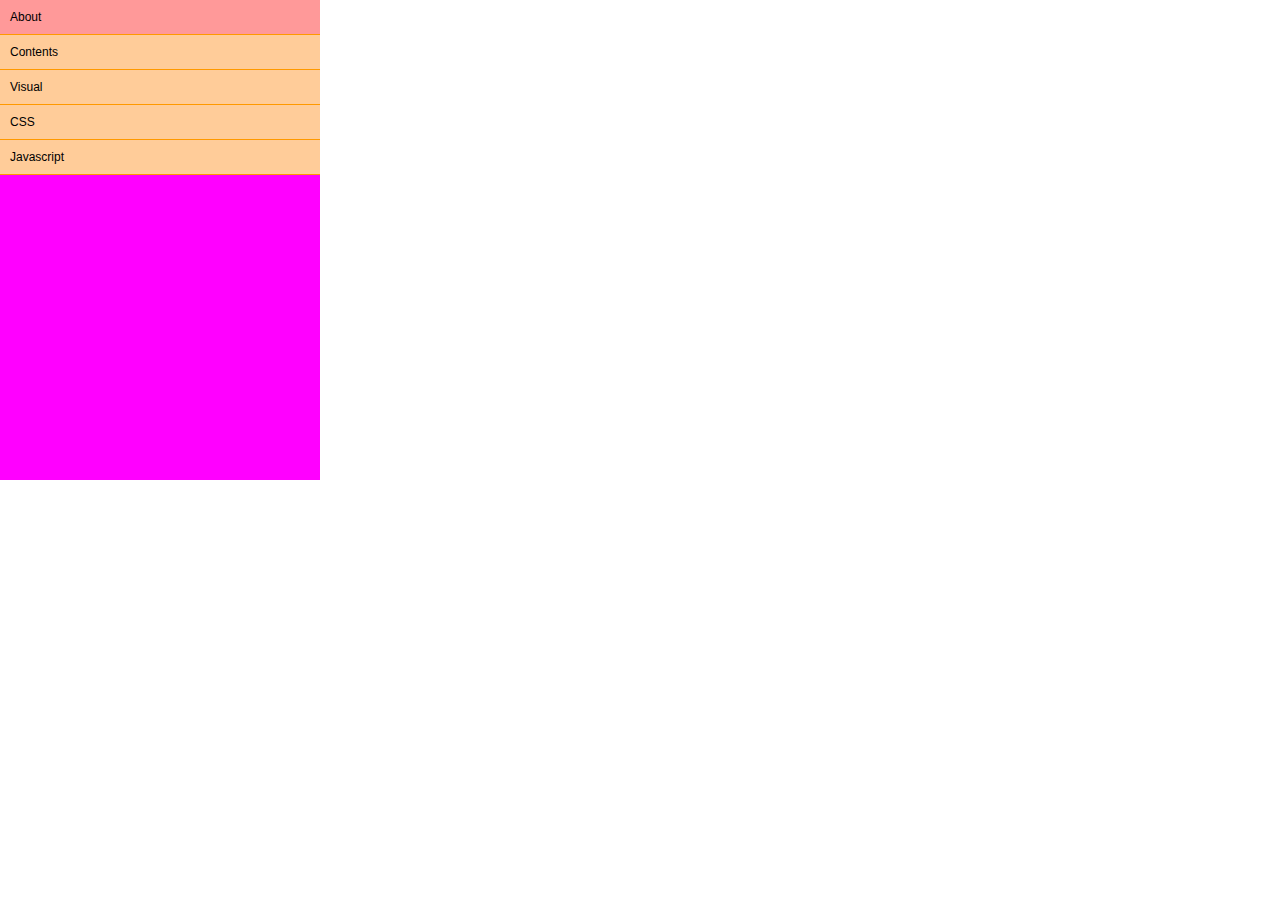
<file: index.html>
<!doctype html>
<html>
<head>
<meta charset="utf-8">
<title>Red Green Refactor</title>
<style>
/*.screen {
	width: 320px;
	height: 480px;
	float: left;
	color: white;
	position: relative;
	font-size: 50px;
	text-align: center;
	top: 0px;
	left: 0px;
	-webkit-transition-duration: 600ms;
	-webkit-transition-property: translate;
	-webkit-transform: translate (-320px, 0px);
}*/


#red {
	-webkit-transition-duration: 600ms;
	-webkit-transition-property: translate;
	-webkit-transform: translate (0px, 0px);
	transform: translate(0px, 0px);
	transition-duration: 600ms;
	transition-property: all;
	background: red;
	position: absolute;
	width: 320px;
	height: 480px;
}
.screen#green {
	-webkit-transition-duration: 600ms;
	-webkit-transition-property: translate;
	-webkit-transform: translate (0px, 0px);
	background: green;
	transform: translate(0px, 0px);
	transition-duration: 600ms;
	transition-property: all;
}
.screen#refactor {
	background: blue;
}
.screen {
	width: 320px;
	height: 480px;
}
.wrapper {
	width: 320px;
	height: 480px;
	overflow: hidden;
	position: absolute;
	background-color: #FF0;
	left: 0px;
	top: 0px;
}
.wrapper div {
	width: 320px;
	height: 480px;
}
#list {
	width: 320px;
	height: 480px;
	position: absolute;
	-webkit-transition-duration: 600ms;
	-webkit-transition-property: translate;
	-webkit-transform: translate (0px, 0px);
	transform: translate(0px, 0px);
	transition-duration: 600ms;
	transition-property: all;
	z-index: 10;
	background-color: #F0F
}
#list ul {
	margin: 0px;
	padding: 0px;
}
#list ul li {
	display: block;
	list-style-type: none;
}
#list ul li a {
	display: block;
	background-color: #FC9;
	padding: 10px;
	border-bottom: #FF9900 solid 1px;
	text-decoration: none;
	color: #000;
	font-family: Arial, Helvetica, sans-serif;
	font-size: 12px;
}
#list ul li a:hover {
	display: block;
	background-color: #F99;
	padding: 10px;
	border-bottom: #FF9900 solid 1px;
	text-decoration: none;
	color: #000
}
.animCss {
	-webkit-transition-duration: 600ms;
	-webkit-transition-property: translate;
	-webkit-transform: translate (320px, 0px);
	transform: translate(320px, 0px);
	transition-duration: 600ms;
	transition-property: all;
}
</style>
<script src="cordova-2.4.0.js"></script>
<script src="jquery-1.9.1.min.js"></script>
<script>
$(document).ready(function(e) {
	//var changeColor = $('#list li a');
	$('#list li a').click(function(e) {
        e.preventDefault();
		$('#list li a').css({color:'blue',backgroundColor:'#fff'});
		$(this).css({color:'#FFFFFF',backgroundColor:'#000'});
		$("#list").css('transform','translate(-320px,0px)');
		$("#red").css('transform','translate(0px,0px)');
		$("#green").css('transform','translate(320px,0px)');
    });

	var WrapperDiv = $('#WrapperDiv');// main wrapper	
	device_wid = WrapperDiv.outerWidth();	
	
	$('#WrapperDiv div').each(function(index, element) {
		$(this).css('transform','translate('+ index * device_wid +'px,0px)');  
    });
	
	//var WrapperDivLenght = $('#WrapperDiv div').length();
	$('#red').click(function(e) {
		e.preventDefault();
		$("#list").css('transform','translate(-640px,0px)');
		$("#red").css('transform','translate(-320px,0px)');
		$("#green").css('transform','translate(0px,0px)');
    });

});

</script>
</head>

<body>
<div class="wrapper" style="" id="WrapperDiv">
  <div id="list" class="screen">
    <ul>
      <li><a href="#">About</a></li>
      <li><a href="#">Contents</a></li>
      <li><a href="#">Visual</a></li>
      <li><a href="#">CSS</a></li>
      <li><a href="#">Javascript</a></li>
    </ul>
  </div>
  <div class="screen" id="red">RED</div>
  <div class="screen" id="green">GREEN</div>
  <!--<div class="screen" id="refactor">REFACTOR</div>--> 
</div>
</body>
</html>
</file>
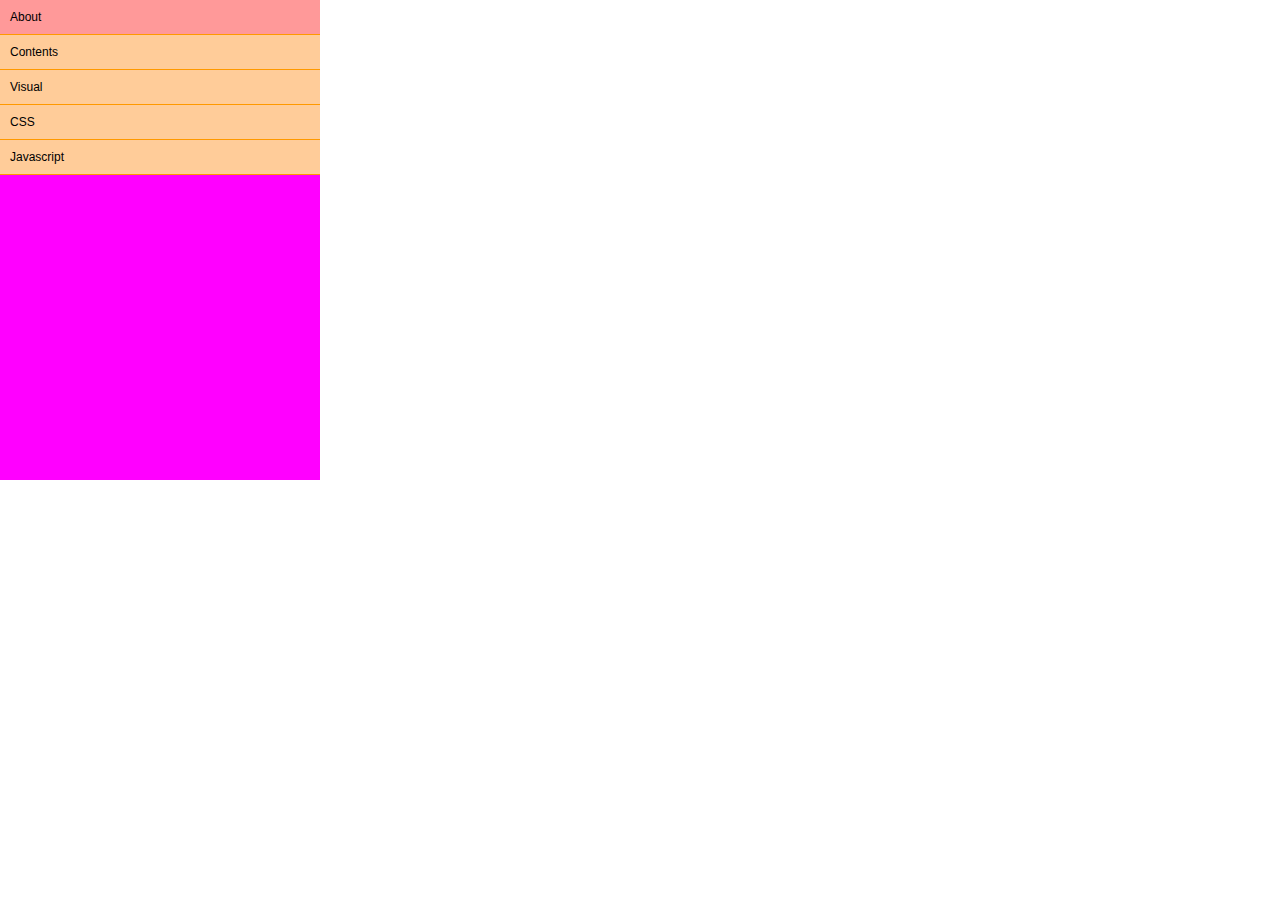
<file: index__.html>
<!doctype html>
<html>
<head>
<meta charset="utf-8">
<title>Red Green Refactor</title>
<style>
/*.screen {
	width: 320px;
	height: 480px;
	float: left;
	color: white;
	position: relative;
	font-size: 50px;
	text-align: center;
	top: 0px;
	left: 0px;
	-webkit-transition-duration: 600ms;
	-webkit-transition-property: translate;
	-webkit-transform: translate (-320px, 0px);
}*/

#red {
	-webkit-transition-duration: 600ms;
	-webkit-transition-property: translate;
	-webkit-transform: translate (20px, 0px);
	background: red;
	position: absolute;
	width: 320px;
	height: 480px;
}
.screen#green {
	background: green;
}
.screen#refactor {
	background: blue;
}
.screen{width:320px; height:480px;}
.wrapper {
	width: 320px;
	height: 480px;
	overflow: hidden;
	position: absolute;
	background-color: #FF0;
	left: 0px;
	top: 0px;
}
.wrapper div{
	width: 320px;
	height: 480px;
	
}
#list {
	width: 320px;
	height: 480px;
	position: absolute;
	-webkit-transition-duration: 600ms;
	-webkit-transition-property: translate;
	-webkit-transform: translate (0px, 0px);
	 
	 transform:translate(0px, 0px);
	 transition-duration:600ms;
	 transition-property:all;
	 
	 z-index: 10;
	background-color:#F0F
}
#list ul {
	margin: 0px;
	padding: 0px;
}
#list ul li {
	display: block;
	list-style-type: none;
}
#list ul li a {
	display: block;
	background-color: #FC9;
	padding: 10px;
	border-bottom: #FF9900 solid 1px;
	text-decoration: none;
	color: #000;
	font-family: Arial, Helvetica, sans-serif;
	font-size: 12px;
}
#list ul li a:hover {
	display: block;
	background-color: #F99;
	padding: 10px;
	border-bottom: #FF9900 solid 1px;
	text-decoration: none;
	color: #000
}
</style>
<script src="jquery-1.9.1.min.js"></script>
	
<script>

//var screens = ['red', 'green', 'refactor'];
//document.addEventListener('click', function (evt) {
	document.addEventListener("DOMContentLoaded", function ()

{
	
	var test = document.getElementById('list').getElementsByTagName('a');
		for (i = 0; i< test.length; i++)
		{
			test[i].addEventListener("click", function(){Paint(this)}, false);			
		}

	var WrapperDiv = document.getElementById('WrapperDiv');// total div on page		
 	var WrapperDivTag = document.getElementById('WrapperDiv').getElementsByTagName('div');// total div on page
	 var st = window.getComputedStyle(WrapperDivTag, null);
	 console.log(st.getPropertyValue('width'));
 	//WrapperDivWidth = WrapperDivTag.offsetWidth;
	//console.log(WrapperDivWidth);
	//console.log(WrapperDivTag);
	
	

	//var getWidth = document.getElementById('hello').offsetWidth; //get width
	
	
});
function Paint( sender ) {

   var a_elements = document.getElementById('list').getElementsByTagName('a');

    for (var i = 0, len = a_elements.length; i < len; i++ ) {
        a_elements[ i ].style.color = 'blue';
        a_elements[ i ].style.backgroundColor = '#FFFFFF';
    }
    sender.style.color = '#FFFFFF';
    sender.style.backgroundColor = '#000000';
	document.getElementById("list").style.webkitTransform = 'translate(-320px,0px)';
	document.getElementById("list").style.MozTransform = 'translate(-320px,0px)';
}
//});
/*document.addEventListener("DOMContentLoaded", function () {	
var className = document.getElementsByClassName('listtarget');
className.addEventListener("click", hello, false);

}, false);*/

</script>
</head>

<body>
<div class="wrapper" style="" id="WrapperDiv">
  <div id="list" class="screen">
    <ul>
      <li><a href="#">About</a></li>
      <li><a href="#">Contents</a></li>
      <li><a href="#">Visual</a></li>
      <li><a href="#">CSS</a></li>
      <li><a href="#">Javascript</a></li>
    </ul>
  </div>
  <div class="screen" id="red">RED</div>
  <div class="screen" id="green">GREEN</div>
  <!--<div class="screen" id="refactor">REFACTOR</div>--> 
</div>
</body>
</html>
</file>
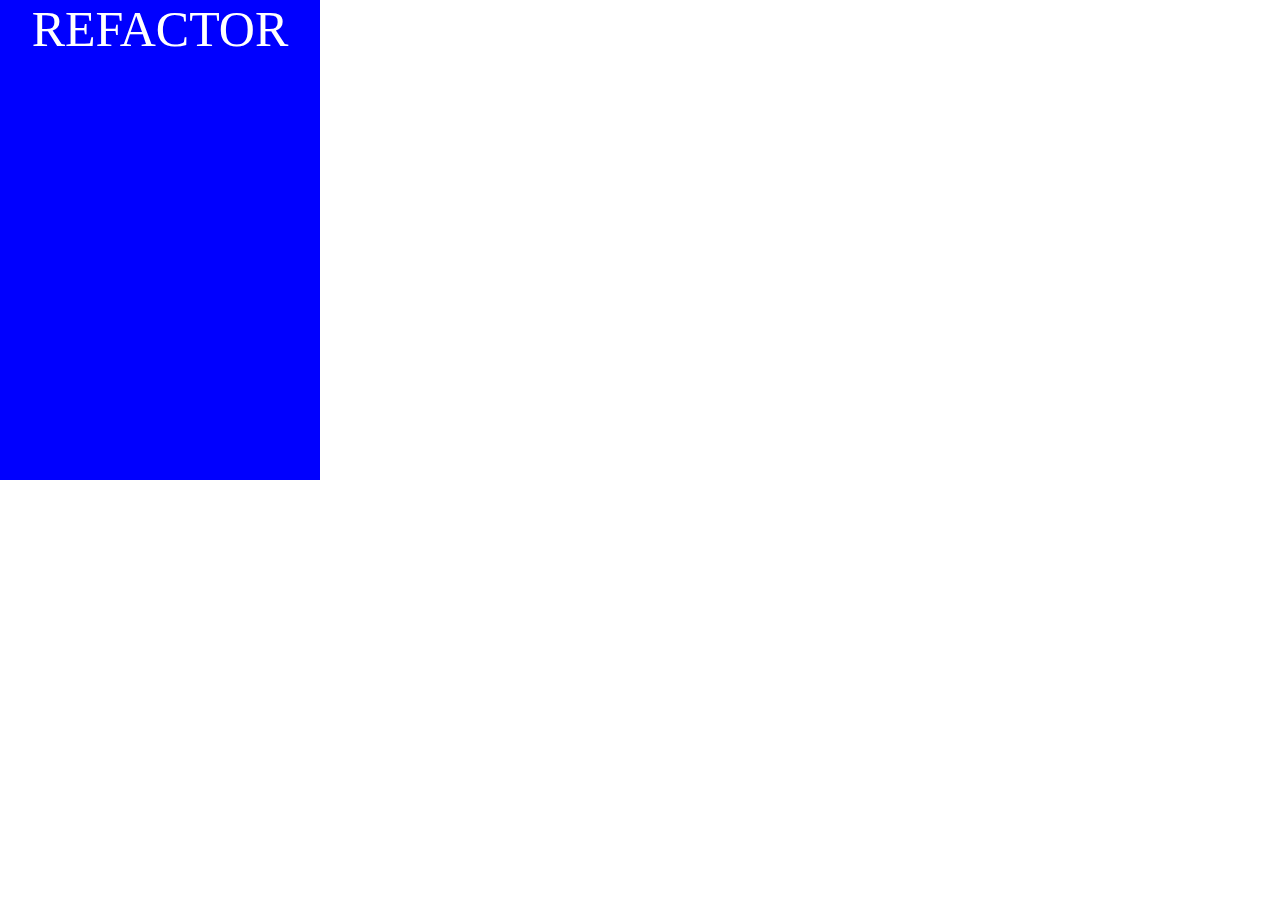
<file: index_old.html>
<!doctype html>
<html>
<head>
<meta charset="utf-8">
<title>Red Green Refactor</title>
<script src="app.js"></script>

<link rel="stylesheet" href="style.css"/>
</head>

<body>
<div class="screen" id="red">RED</div>
<div class="screen" id="green">GREEN</div>
<div class="screen" id="refactor">REFACTOR</div>
</body>
</html>
</file>
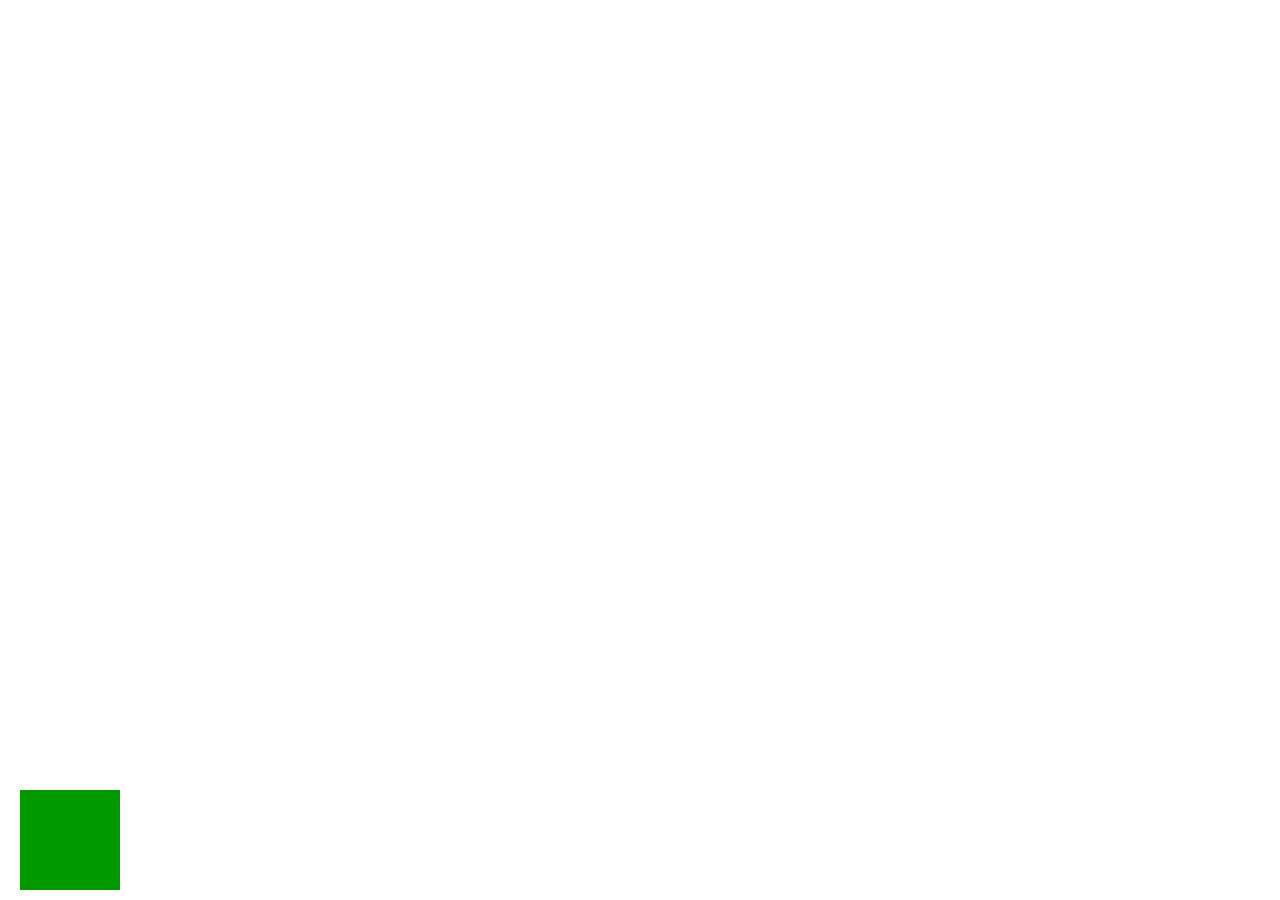
<file: test.html>
<!DOCTYPE html PUBLIC "-//W3C//DTD XHTML 1.0 Transitional//EN" "http://www.w3.org/TR/xhtml1/DTD/xhtml1-transitional.dtd">
<html xmlns="http://www.w3.org/1999/xhtml">
<head>
<meta http-equiv="Content-Type" content="text/html; charset=utf-8" />
<title>Untitled Document</title>
<script>
document.addEventListener("DOMContentLoaded", function () {
// removed initial alert by now – it was getting annoying
	document.getElementById("rocket_div").
	addEventListener("click", alertCompliment, false);
	}, false);

function alertCompliment()
{
	document.getElementById("rocket_div").style.webkitTransform = 'translate(-120px,0px)';
}

	
</script>
<style>
.screen {
	width: 320px;
	height: 480px;
	/*float: left;*/
	color: white;
	position: absolute;
	font-size: 50px;
	text-align: center;
	top: 0px;
	left: 0px;
	background-color: #f00;


}

div.rocket {
	position: absolute;
	bottom: 10px;
	left: 20px;
	-webkit-transition: all 1s ease-in;
	-moz-transition: all 3s ease-in;
	-o-transition: all 3s ease-in;
	-ms-transition: all 3s ease-in;
	transition: all 3s ease-in;
	background-color:#090;
	width:100px; height:100px;
	
}
/*div.rocket:hover {
	-webkit-transform: translate(540px, -200px);
	-moz-transform: translate(540px, -200px);
	-o-transform: translate(540px, -200px);
	-ms-transform: translate(540px, -200px);
	transition: all 2s ease-in-out;
}*/

</style>
</head>

<body>
<div class="rocket" id="rocket_div"></div>
</body>
</html>
</file>
<file: style.css>
@charset "utf-8";
/* CSS Document */

/*.screen {
	width: 320px;
	height: 480px;
	float: left;
	color: white;
	position: absolute;
	font-size: 50px;
	text-align: center;
	top: 0px;
}
.screen#red {
	left: 0px;
	background: red;
}
.screen#green {
	left: 320px;
	background: green;
}
.screen#refactor {
	left: 640px;
	background: blue;
}
*/

/*.screen {
	width: 320px;
	height: 480px;
	float: left;
	color: white;
	position: absolute;
	font-size: 50px;
	text-align: center;
	top: 0px;
	left: 0px;
	display: none;
}
.screen#red {
	display: block;
	background: red;
}
.screen#green {
	background: green;
}
.screen#refactor {
	background: blue;
}*/


.screen {
	width: 320px;
	height: 480px;
	float: left;
	color: white;
	position: absolute;
	font-size: 50px;
	text-align: center;
	top: 0px;
	left: 0px;
	-webkit-transition-duration: 600ms;
	-webkit-transition-property: translate;
	-webkit-transform: translate (-320px, 0px);
}
.screen#red {
	-webkit-transform: translate(0px, 0px);
	background: red;
}
.screen#green {
	background: green;
}
.screen#refactor {
	background: blue;
}
</file>
